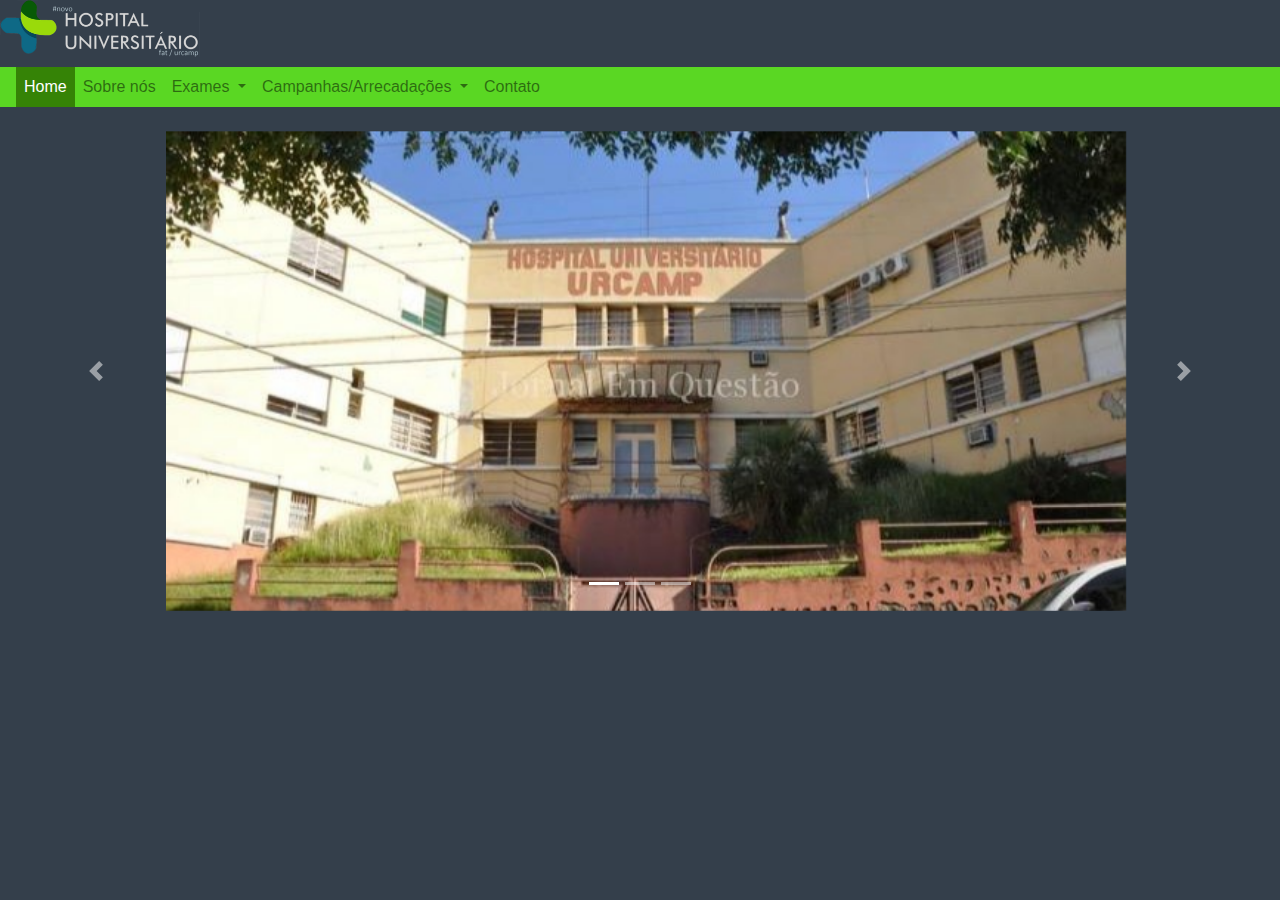
<file: index.html>
<!DOCTYPE html>
<html lang="pt-br">
<head>
    <meta charset="UTF-8">
    <title>Hospital Universitário</title>
    <link rel="stylesheet" href="css/bootstrap.min.css">
    <link rel="stylesheet" href="css/estilo.css">
    <script src="./js/jquery-3.5.1.min.js"></script>
    <script src="./js/bootstrap.min.js"></script>
    <script src="./js/popper.min.js" crossorigin="anonymous"></script>
</head>
<body>
<img src="imgs/logohu.png" class="logohu">

<nav class="navbar navbar-expand-lg navbar-light fundomenu">
    <button class="navbar-toggler" type="button" data-toggle="collapse" data-target="#navbarNavDropdown"
            aria-controls="navbarNavDropdown" aria-expanded="false" aria-label="Toggle navigation">
        <span class="navbar-toggler-icon"></span>
    </button>
    <div class="collapse navbar-collapse" id="navbarNavDropdown">
        <ul class="navbar-nav">
            <li class="nav-item active">
                <a class="nav-link" href="index.html">Home</a>
            </li>
            <li class="nav-item">
                <a class="nav-link" href="#">Sobre nós <span class="sr-only">(current)</span></a>
            </li>
            <li class="nav-item dropdown">
                <a class="nav-link dropdown-toggle" href="#" id="navbarDropdownMenuLink" role="button"
                   data-toggle="dropdown" aria-haspopup="true" aria-expanded="false">
                    Exames
                </a>
                <div class="dropdown-menu" aria-labelledby="navbarDropdownMenuLink">
                    <a class="dropdown-item" href="exames.html">Agendar Exames</a>
                    <a class="dropdown-item" href="#">Resultado de Exames</a>
                </div>
            </li>
            <li class="nav-item dropdown">
                <a class="nav-link dropdown-toggle" href="#" id="navbarDropdownMenuLink2" role="button"
                   data-toggle="dropdown" aria-haspopup="true" aria-expanded="false">
                    Campanhas/Arrecadações
                </a>
                <div class="dropdown-menu" aria-labelledby="navbarDropdownMenuLink">
                    <a class="dropdown-item" href="#">Doação de sangue</a>
                    <a class="dropdown-item" href="#">Materiais hospitalares</a>
                    <a class="dropdown-item" href="#">Concientização de saúde e bem estar</a>
                </div>
            </li>
            <li class="nav-item">
                <a class="nav-link" href="contato.html">Contato</a>
            </li>
        </ul>
    </div>
</nav>

<br>
<!---------------------------- Imagens Sobre nós -------------------------------------->
<div id="carouselExampleIndicators" class="carousel slide" data-ride="carousel">
    <ol class="carousel-indicators">
        <li data-target="#carouselExampleIndicators" data-slide-to="0" class="active"></li>
        <li data-target="#carouselExampleIndicators" data-slide-to="1"></li>
        <li data-target="#carouselExampleIndicators" data-slide-to="2"></li>
    </ol>
    <div class="carousel-inner">
        <div class="carousel-item active" style="margin-left: 13%">
            <img class="d-block w-75" src="imgs/hu1.jpg"
                 alt="Primeiro Slide">
        </div>
        <div class="carousel-item" style="margin-left: 13%">
            <img class="d-block w-75" src="imgs/hu2.jpg"
                 alt="Segundo Slide">
        </div>
        <div class="carousel-item" style="margin-left: 13%">
            <img class="d-block w-75" src="imgs/hu3.jpg"
                 alt="Terceiro Slide">
        </div>
    </div>
    <a class="carousel-control-prev" href="#carouselExampleIndicators" role="button" data-slide="prev">
        <span class="carousel-control-prev-icon" aria-hidden="true"></span>
        <span class="sr-only">Anterior</span>
    </a>
    <a class="carousel-control-next" href="#carouselExampleIndicators" role="button" data-slide="next">
        <span class="carousel-control-next-icon" aria-hidden="true"></span>
        <span class="sr-only">Próximo</span>
    </a>

</div>
</body>
</html>
</file>
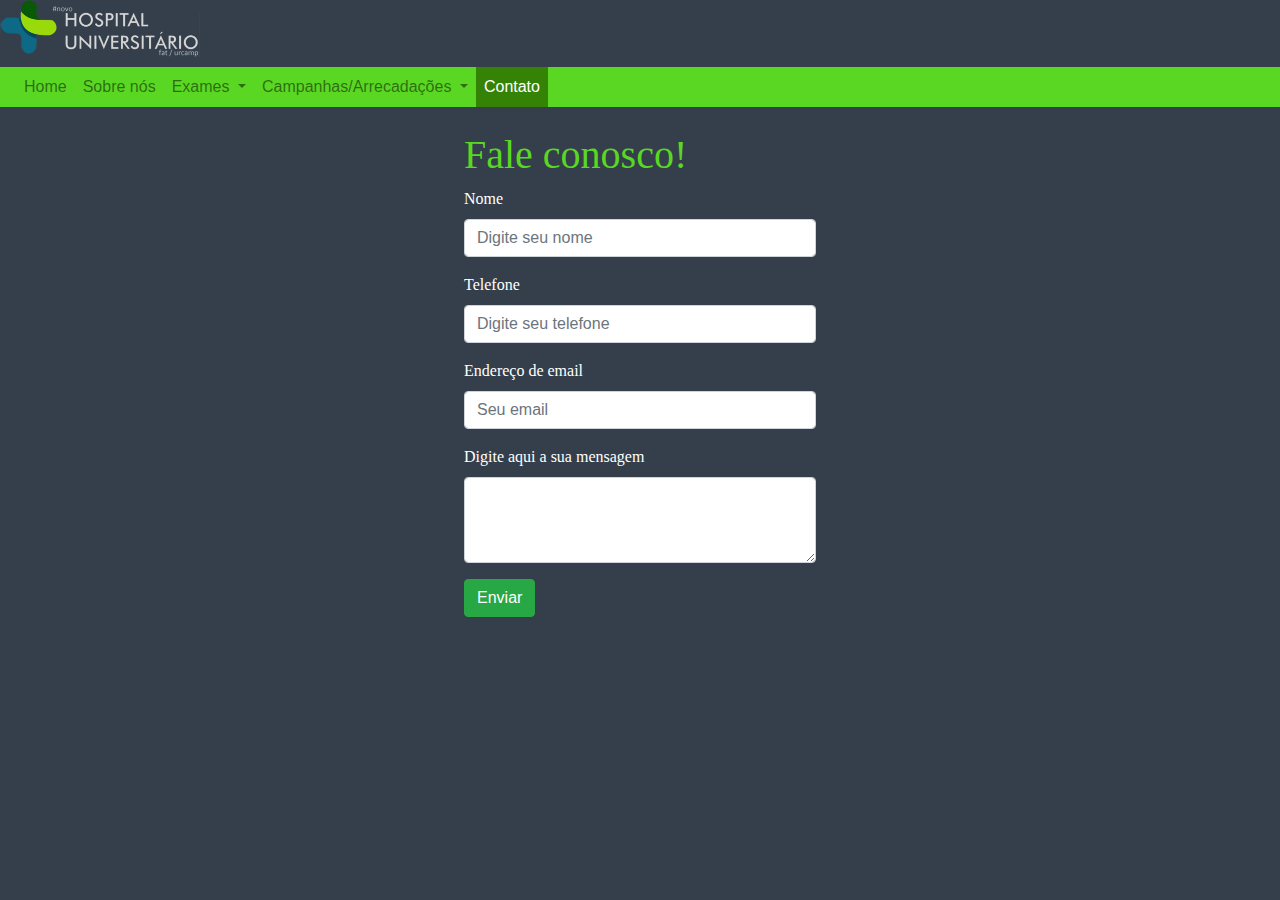
<file: contato.html>
<!DOCTYPE html>
<html lang="pt-br">
<head>
    <meta charset="UTF-8">
    <title>Hospital Universitário</title>
    <link rel="stylesheet" href="css/bootstrap.min.css">
    <link rel="stylesheet" href="css/estilo.css">
    <script src="./js/jquery-3.5.1.min.js"></script>
    <script src="./js/bootstrap.min.js"></script>
    <script src="./js/popper.min.js" crossorigin="anonymous"></script>
</head>
<body>
<img src="imgs/logohu.png" class="logohu">

<nav class="navbar navbar-expand-lg navbar-light fundomenu">
    <button class="navbar-toggler" type="button" data-toggle="collapse" data-target="#navbarNavDropdown"
            aria-controls="navbarNavDropdown" aria-expanded="false" aria-label="Toggle navigation">
        <span class="navbar-toggler-icon"></span>
    </button>
    <div class="collapse navbar-collapse" id="navbarNavDropdown">
        <ul class="navbar-nav">
            <li class="nav-item">
                <a class="nav-link" href="index.html">Home</a>
            </li>
            <li class="nav-item">
                <a class="nav-link" href="#">Sobre nós <span class="sr-only">(current)</span></a>
            </li>
            <li class="nav-item dropdown">
                <a class="nav-link dropdown-toggle" href="#" id="navbarDropdownMenuLink" role="button"
                   data-toggle="dropdown" aria-haspopup="true" aria-expanded="false">
                    Exames
                </a>
                <div class="dropdown-menu" aria-labelledby="navbarDropdownMenuLink">
                    <a class="dropdown-item" href="exames.html">Agendar Exames</a>
                    <a class="dropdown-item" href="#">Resultado de Exames</a>
                </div>
            </li>
            <li class="nav-item dropdown">
                <a class="nav-link dropdown-toggle" href="#" id="navbarDropdownMenuLink2" role="button"
                   data-toggle="dropdown" aria-haspopup="true" aria-expanded="false">
                    Campanhas/Arrecadações
                </a>
                <div class="dropdown-menu" aria-labelledby="navbarDropdownMenuLink">
                    <a class="dropdown-item" href="#">Doação de sangue</a>
                    <a class="dropdown-item" href="#">Materiais hospitalares</a>
                    <a class="dropdown-item" href="#">Concientização de saúde e bem estar</a>
                </div>
            </li>
            <li class="nav-item active">
                <a class="nav-link" href="contato.html">Contato</a>
            </li>
        </ul>
    </div>
</nav>

<br>
<!---------------------------- Imagens Sobre nós -------------------------------------->
<div class="container formulario-contato">
    <h1>Fale conosco!</h1>
    <form action="">
        <div class="form-group">
            <label for="exampleInputEmail1">Nome</label>
            <input type="email" class="form-control" id="exampleInputNome" aria-describedby="emailHelp" placeholder="Digite seu nome">
        </div>
        <div class="form-group">
            <label for="exampleInputEmail1">Telefone</label>
            <input type="email" class="form-control" id="exampleInputFone" aria-describedby="emailHelp" placeholder="Digite seu telefone">
        </div>
        <div class="form-group">
            <label for="exampleInputEmail1">Endereço de email</label>
            <input type="email" class="form-control" id="exampleInputEmail1" aria-describedby="emailHelp" placeholder="Seu email">
        </div>
        <div class="form-group">
            <label for="exampleFormControlTextarea1">Digite aqui a sua mensagem</label>
            <textarea class="form-control" id="exampleFormControlTextarea1" rows="3"></textarea>
        </div>
        <button type="submit" class="btn btn-success">Enviar</button>

    </form>
</div>

</body>
</html>
</file>
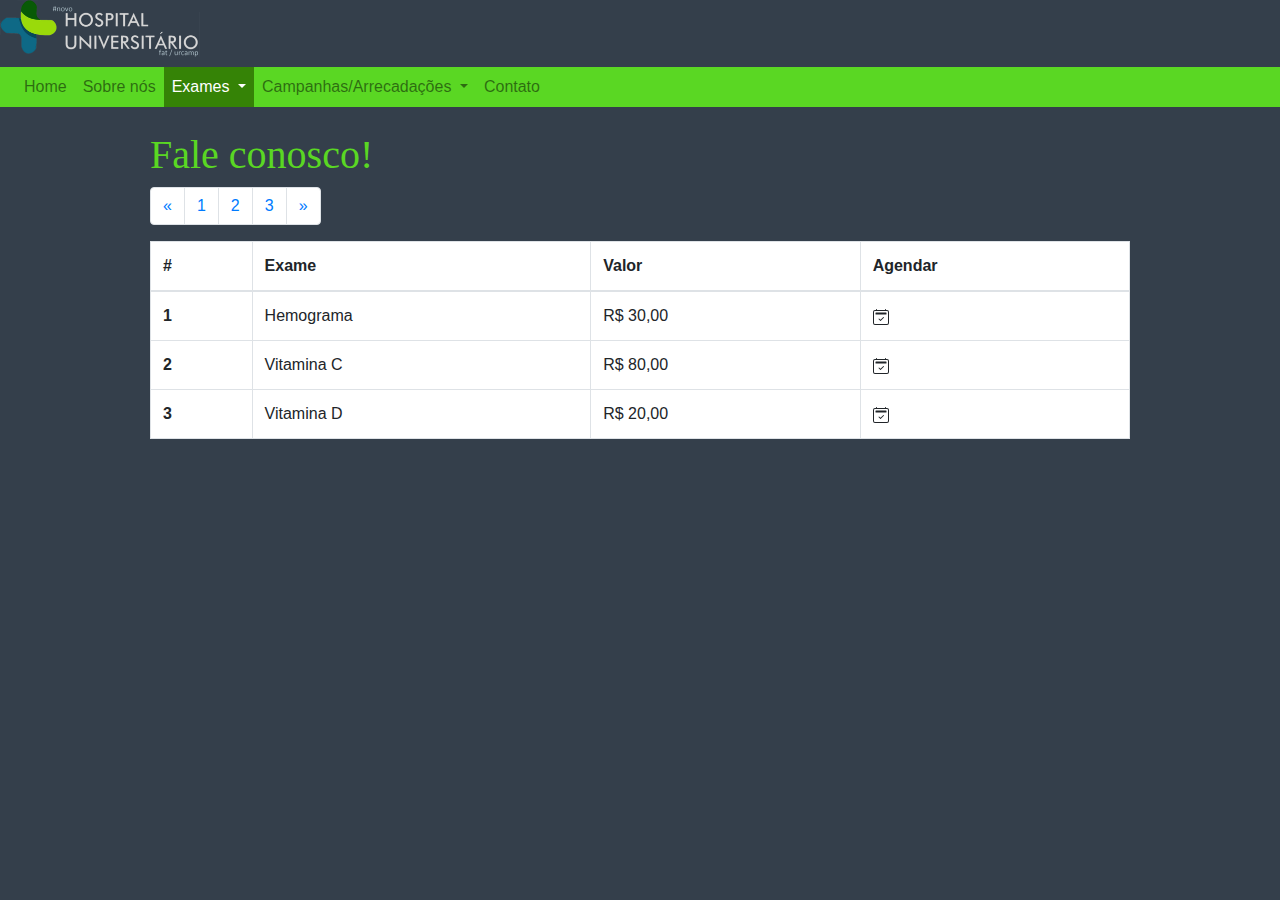
<file: exames.html>
<!DOCTYPE html>
<html lang="pt-br">
<head>
    <meta charset="UTF-8">
    <title>Hospital Universitário</title>
    <link rel="stylesheet" href="css/bootstrap.min.css">
    <link rel="stylesheet" href="css/estilo.css">
    <script src="./js/jquery-3.5.1.min.js"></script>
    <script src="./js/bootstrap.min.js"></script>
    <script src="./js/popper.min.js" crossorigin="anonymous"></script>
</head>
<body>
<img src="imgs/logohu.png" class="logohu">

<nav class="navbar navbar-expand-lg navbar-light fundomenu">
    <button class="navbar-toggler" type="button" data-toggle="collapse" data-target="#navbarNavDropdown"
            aria-controls="navbarNavDropdown" aria-expanded="false" aria-label="Toggle navigation">
        <span class="navbar-toggler-icon"></span>
    </button>
    <div class="collapse navbar-collapse" id="navbarNavDropdown">
        <ul class="navbar-nav">
            <li class="nav-item">
                <a class="nav-link" href="index.html">Home</a>
            </li>
            <li class="nav-item">
                <a class="nav-link" href="#">Sobre nós <span class="sr-only">(current)</span></a>
            </li>
            <li class="nav-item dropdown active">
                <a class="nav-link dropdown-toggle" href="#" id="navbarDropdownMenuLink" role="button"
                   data-toggle="dropdown" aria-haspopup="true" aria-expanded="false">
                    Exames
                </a>
                <div class="dropdown-menu " aria-labelledby="navbarDropdownMenuLink">
                    <a class="dropdown-item" href="exames.html">Agendar Exames</a>
                    <a class="dropdown-item" href="#">Resultado de Exames</a>
                </div>
            </li>
            <li class="nav-item dropdown">
                <a class="nav-link dropdown-toggle" href="#" id="navbarDropdownMenuLink2" role="button"
                   data-toggle="dropdown" aria-haspopup="true" aria-expanded="false">
                    Campanhas/Arrecadações
                </a>
                <div class="dropdown-menu" aria-labelledby="navbarDropdownMenuLink">
                    <a class="dropdown-item" href="#">Doação de sangue</a>
                    <a class="dropdown-item" href="#">Materiais hospitalares</a>
                    <a class="dropdown-item" href="#">Concientização de saúde e bem estar</a>
                </div>
            </li>
            <li class="nav-item ">
                <a class="nav-link" href="contato.html">Contato</a>
            </li>
        </ul>
    </div>
</nav>

<br>
<!---------------------------- Imagens Sobre nós -------------------------------------->

<div class="container">
    <h1>Fale conosco!</h1>
    <nav aria-label="Navegação de páginas de exames">
        <ul class="pagination">
            <li class="page-item">
                <a class="page-link" href="#" aria-label="Anterior">
                    <span aria-hidden="true">&laquo;</span>
                    <span class="sr-only">Anterior</span>
                </a>
            </li>
            <li class="page-item"><a class="page-link" href="#">1</a></li>
            <li class="page-item"><a class="page-link" href="#">2</a></li>
            <li class="page-item"><a class="page-link" href="#">3</a></li>
            <li class="page-item">
                <a class="page-link" href="#" aria-label="Próximo">
                    <span aria-hidden="true">&raquo;</span>
                    <span class="sr-only">Próximo</span>
                </a>
            </li>
        </ul>
    </nav>


    <table class="table table-bordered table-exame">
        <thead>
        <tr>
            <th scope="col">#</th>
            <th scope="col">Exame</th>
            <th scope="col">Valor</th>
            <th scope="col">Agendar</th>
        </tr>
        </thead>
        <tbody>
        <tr>
            <th scope="row">1</th>
            <td>Hemograma</td>
            <td>R$ 30,00</td>
            <td>
                <svg class="bi bi-calendar2-check" width="1em" height="1em" viewBox="0 0 16 16" fill="currentColor" xmlns="http://www.w3.org/2000/svg">
                    <path fill-rule="evenodd" d="M10.854 8.146a.5.5 0 0 1 0 .708l-3 3a.5.5 0 0 1-.708 0l-1.5-1.5a.5.5 0 0 1 .708-.708L7.5 10.793l2.646-2.647a.5.5 0 0 1 .708 0z"/>
                    <path fill-rule="evenodd" d="M14 2H2a1 1 0 0 0-1 1v11a1 1 0 0 0 1 1h12a1 1 0 0 0 1-1V3a1 1 0 0 0-1-1zM2 1a2 2 0 0 0-2 2v11a2 2 0 0 0 2 2h12a2 2 0 0 0 2-2V3a2 2 0 0 0-2-2H2z"/>
                    <path fill-rule="evenodd" d="M3.5 0a.5.5 0 0 1 .5.5V1a.5.5 0 0 1-1 0V.5a.5.5 0 0 1 .5-.5zm9 0a.5.5 0 0 1 .5.5V1a.5.5 0 0 1-1 0V.5a.5.5 0 0 1 .5-.5z"/>
                    <path d="M2.5 4a.5.5 0 0 1 .5-.5h10a.5.5 0 0 1 .5.5v1a.5.5 0 0 1-.5.5H3a.5.5 0 0 1-.5-.5V4z"/>
                </svg>
            </td>
        </tr>
        <tr>
            <th scope="row">2</th>
            <td>Vitamina C</td>
            <td>R$ 80,00</td>
            <td>
                <svg class="bi bi-calendar2-check" width="1em" height="1em" viewBox="0 0 16 16" fill="currentColor" xmlns="http://www.w3.org/2000/svg">
                    <path fill-rule="evenodd" d="M10.854 8.146a.5.5 0 0 1 0 .708l-3 3a.5.5 0 0 1-.708 0l-1.5-1.5a.5.5 0 0 1 .708-.708L7.5 10.793l2.646-2.647a.5.5 0 0 1 .708 0z"/>
                    <path fill-rule="evenodd" d="M14 2H2a1 1 0 0 0-1 1v11a1 1 0 0 0 1 1h12a1 1 0 0 0 1-1V3a1 1 0 0 0-1-1zM2 1a2 2 0 0 0-2 2v11a2 2 0 0 0 2 2h12a2 2 0 0 0 2-2V3a2 2 0 0 0-2-2H2z"/>
                    <path fill-rule="evenodd" d="M3.5 0a.5.5 0 0 1 .5.5V1a.5.5 0 0 1-1 0V.5a.5.5 0 0 1 .5-.5zm9 0a.5.5 0 0 1 .5.5V1a.5.5 0 0 1-1 0V.5a.5.5 0 0 1 .5-.5z"/>
                    <path d="M2.5 4a.5.5 0 0 1 .5-.5h10a.5.5 0 0 1 .5.5v1a.5.5 0 0 1-.5.5H3a.5.5 0 0 1-.5-.5V4z"/>
                </svg>
            </td>
        </tr>
        <tr>
            <th scope="row">3</th>
            <td>Vitamina D</td>
            <td>R$ 20,00</td>
            <td>
                <svg class="bi bi-calendar2-check" width="1em" height="1em" viewBox="0 0 16 16" fill="currentColor" xmlns="http://www.w3.org/2000/svg">
                    <path fill-rule="evenodd" d="M10.854 8.146a.5.5 0 0 1 0 .708l-3 3a.5.5 0 0 1-.708 0l-1.5-1.5a.5.5 0 0 1 .708-.708L7.5 10.793l2.646-2.647a.5.5 0 0 1 .708 0z"/>
                    <path fill-rule="evenodd" d="M14 2H2a1 1 0 0 0-1 1v11a1 1 0 0 0 1 1h12a1 1 0 0 0 1-1V3a1 1 0 0 0-1-1zM2 1a2 2 0 0 0-2 2v11a2 2 0 0 0 2 2h12a2 2 0 0 0 2-2V3a2 2 0 0 0-2-2H2z"/>
                    <path fill-rule="evenodd" d="M3.5 0a.5.5 0 0 1 .5.5V1a.5.5 0 0 1-1 0V.5a.5.5 0 0 1 .5-.5zm9 0a.5.5 0 0 1 .5.5V1a.5.5 0 0 1-1 0V.5a.5.5 0 0 1 .5-.5z"/>
                    <path d="M2.5 4a.5.5 0 0 1 .5-.5h10a.5.5 0 0 1 .5.5v1a.5.5 0 0 1-.5.5H3a.5.5 0 0 1-.5-.5V4z"/>
                </svg>
            </td>
        </tr>
        </tbody>
    </table>
</div>

</body>
</html>
</file>
<file: css/estilo.css>
body{
    background-color: #343F4B;
}
.logohu {
    width: 200px;
    margin-bottom: 10px;
}

.fundomenu {
    background-color: #5AD723;
    height:40px;
}

.fundomenu span{
        font-size: 10px;
}
.fundomenu .active{
    background-color: #358306;
}

.fundomenu .active .nav-link{
    color: #FFF !important;
}

.fundomenu .navbar-collapse{
    background-color: #5AD723;
    z-index: 2;
}

.formulario-contato {
    width: 40%;
}

h1{
    font-family: "Rockwell Extra Bold", serif;
    color: #5AD723;
}

.formulario-contato label{
    font-family: "Rockwell Extra Bold", serif;
    color: #FFF;
}

.table-exame{
    background-color: #FFF;
}

.login{
    position: absolute;
    z-index: 2;
    margin-top: -4.5%;
    right: 0;
}
</file>
